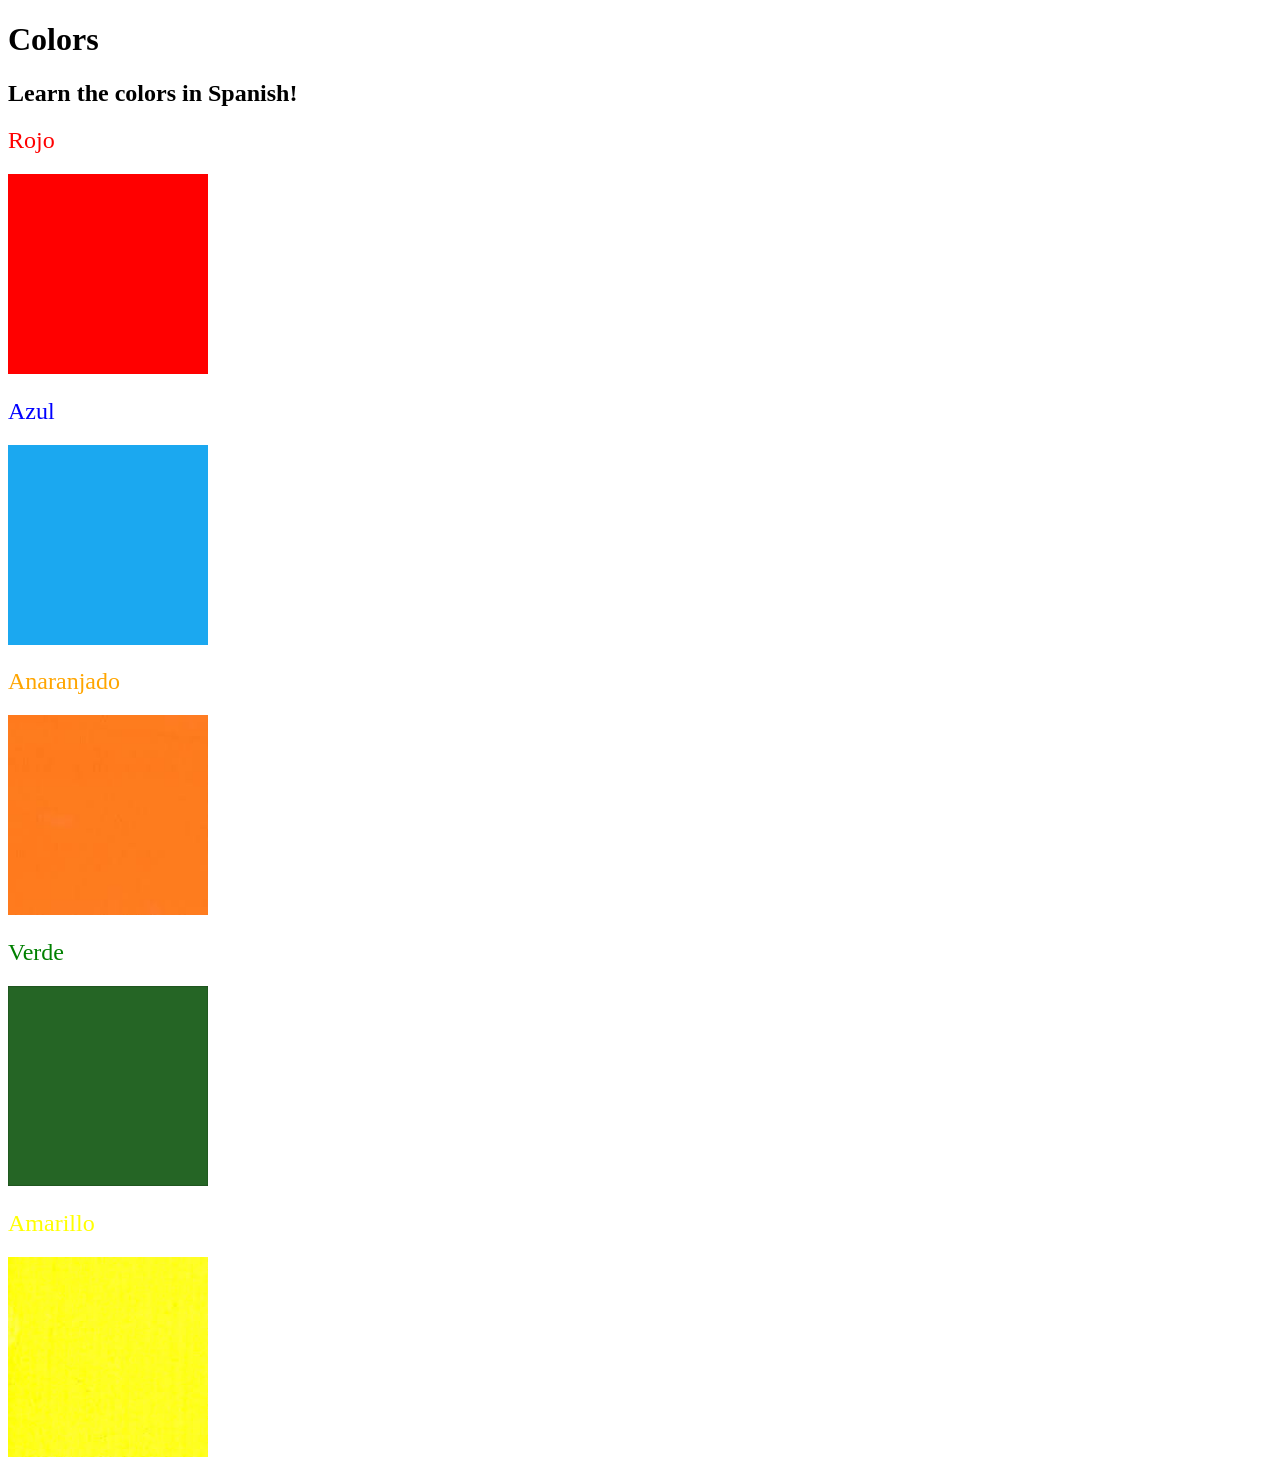
<file: 100daysofcodePython/d31-d45/d43/index.html>
<!DOCTYPE html>
<html lang="en">

<head>
  <meta charset="UTF-8">
  <title>Spanish Vocabulary</title>
  <link rel="stylesheet" href="./styles.css" />
</head>

<body>
  <h1>Colors</h1>
  <h2>Learn the colors in Spanish!</h2>
  <h2 class="color-title" id="red">Rojo</h2>
  <img class="color" src="./assets/images/red.png" alt="red" />

  <h2 class="color-title" id="blue">Azul</h2>
  <img src="./assets/images/blue.png" alt="blue" />

  <h2 class="color-title" id="orange">Anaranjado</h2>
  <img src="./assets/images/orange.png" alt="orange" />

  <h2 class="color-title" id="green">Verde</h2>
  <img src="./assets/images/green.png" alt="green" />

  <h2 class="color-title" id="yellow">Amarillo</h2>
  <img src="./assets/images/yellow.png" alt="yellow" />
</body>

</html>

<!-- 
TODOs
IMPORTANT: You should not need to make ANY CHANGES to index.html
All code should be written in your CSS file.

1. Create a CSS file and incorporate it as an external stylesheet.
2. Use CSS to style each of the color titles to meaning. 
Hint: Use the id to help if you don't know the words in spanish.
3. Use CSS to change all the color titles to have "font-weight: normal;"
4. Use CSS (not HTML) to make all the images 200px heigh and 200px wide. 
Hint: 
https://developer.mozilla.org/en-US/docs/Web/CSS/height
https://developer.mozilla.org/en-US/docs/Web/CSS/width
-->
</file>
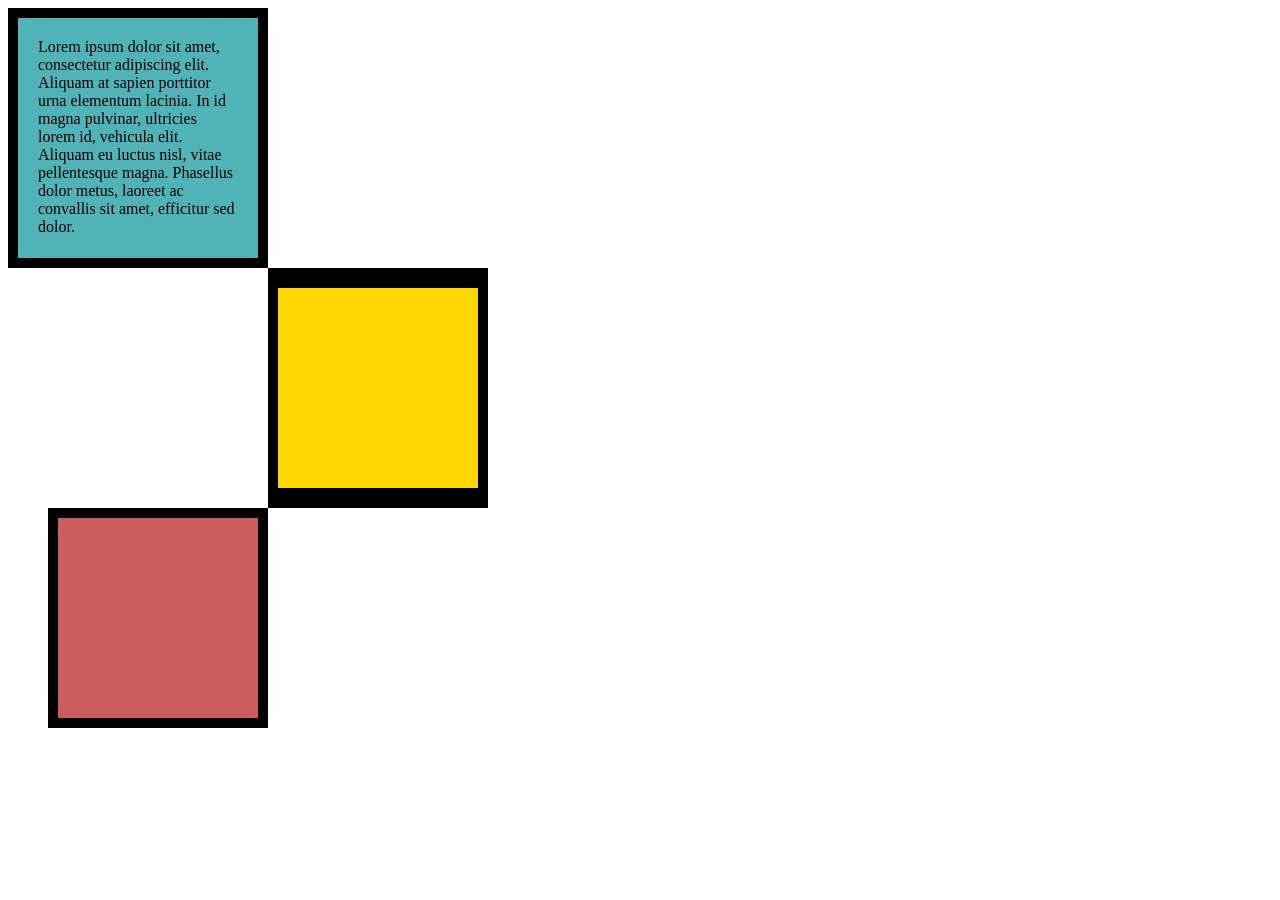
<file: 100daysofcodePython/d31-d45/d44/6.3 CSS Box Model/index.html>
<!DOCTYPE html>
<html lang="en">

<head>
  <meta charset="UTF-8">
  <title>CSS Box Model</title>
  <style>
    /* Write your CSS code here */
    div {
      height: 200px;
      width: 200px;
    }

    p {
      margin: 0;
    }

    #first {
      background-color: rgb(80, 179, 183);
      padding: 20px;
      border: 10px solid black;
    }

    #second {
      background-color: gold;
      border: 20px solid black;
      border-width: 20px 10px;
      margin-left: 260px;
    }

    #third {
      background-color: indianred;
      border: 10px solid black;
      margin-left: 40px;
    }


  </style>
</head>
<body>


  <!-- TODOs:
1. Create 3 Boxes using the div element.
2. Set their sizes to 200px height by 200px wide.
3. Set different background colors for each of the boxes (I used cadetblue, gold and indianred).
4. Add a paragraph <p> element into the first div and add the following words:
    Lorem ipsum dolor sit amet, consectetur adipiscing elit. Aliquam at sapien porttitor urna elementum lacinia. In
    id magna pulvinar, ultricies lorem id, vehicula elit. Aliquam eu luctus nisl, vitae pellentesque magna. Phasellus
    dolor metus, laoreet ac convallis sit amet, efficitur sed dolor.
5. Set the 1st div to have 20px padding all around with a black 10px border.
6. Fix the style of the <p> element to remove all margins.
Hint: Use the CSS inspector in Chrome.
7. Set the 2nd div to have a 20px border on top and bottom and 10px border left and right. (See goal image)
8. Set the 3rd div to have a 10px border 
9. Set the margins for the divs so that each box corner touches the other. (See the goal image)
-->
  <div id="first">
    <p>Lorem ipsum dolor sit amet, consectetur adipiscing elit. Aliquam at sapien porttitor urna elementum lacinia. In
      id magna pulvinar, ultricies lorem id, vehicula elit. Aliquam eu luctus nisl, vitae pellentesque magna. Phasellus
      dolor metus, laoreet ac convallis sit amet, efficitur sed dolor. </p>
  </div>
  <div id="second">

  </div>
  <div id="third">

</body>

</html>
</file>
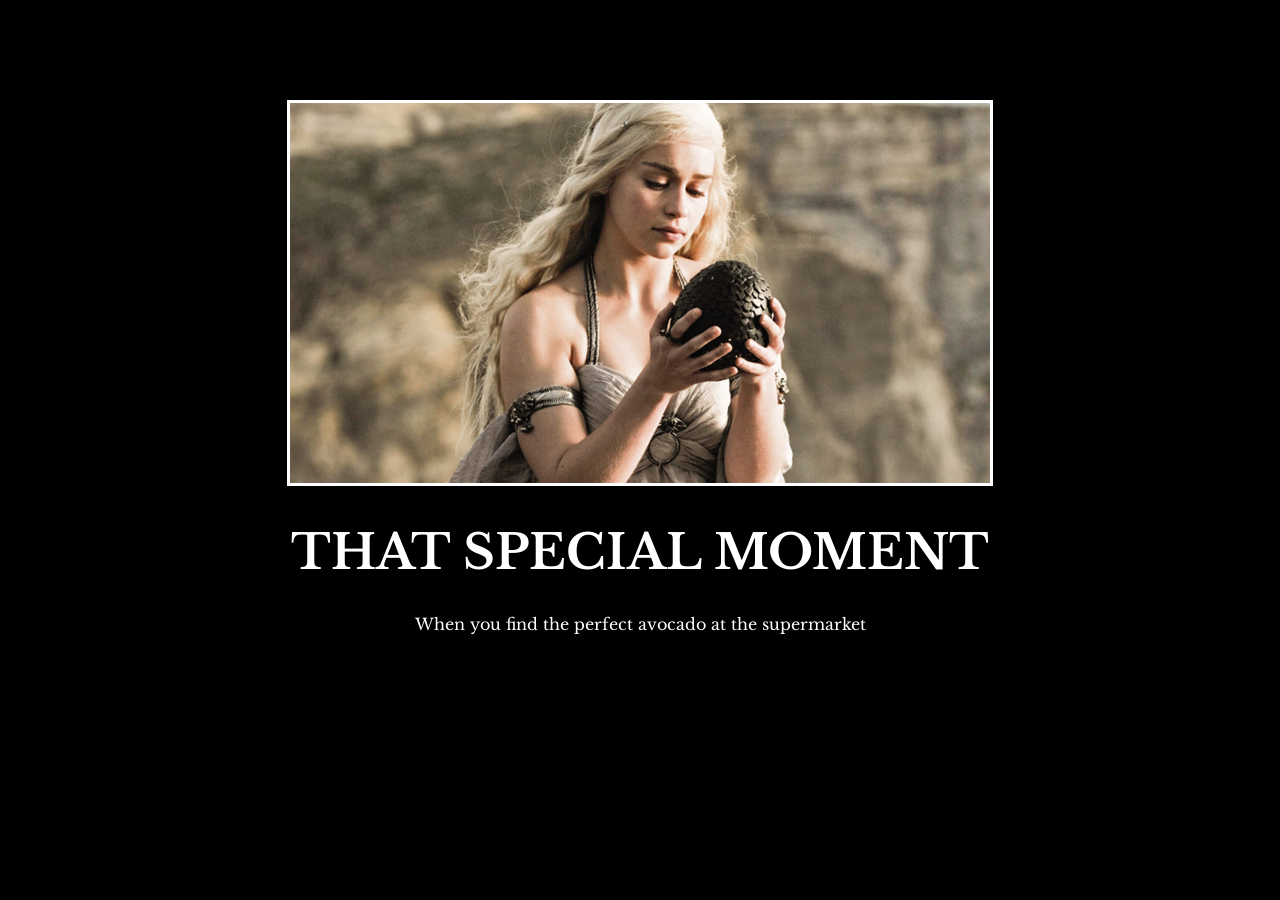
<file: 100daysofcodePython/d31-d45/d44/6.4 Motivation Meme Project/index.html>
<!-- 
  TODO: Create a motivational post website.
Style it how ever you like. 
Look at the goal image for inspiration.
But it must have the following features:
1. The main h1 text should be using the Regular Libre Baskerville Font from Google Fonts:
  https://fonts.google.com/specimen/Libre+Baskerville
2. The text should be white and background black.
3. Add your own image into the images folder inside assets. It should have a 5px white border.
4. The text should be center aligned.
5. Create a div to contain the h1, p and img elements. Adjust the margins so that the image and text are centered on the page. 
  Hint: You horizontally center a div by giving it a width of 50% and a margin-left of 25%.
  Hint: Set the image to have a width of 100% so it fills the div. 
6. Read about the text-transform property on MDN docs to make the h1 uppercase with CSS.
  https://developer.mozilla.org/en-US/docs/Web/CSS/text-transform 
-->

<!DOCTYPE html>
<html lang="en">
<head>
  <meta charset="UTF-8">
  <meta name="viewport" content="width=device-width, initial-scale=1.0">
  <title>Motivation Meme</title>
  <link rel="stylesheet" href="./style.css">
  <link rel="preconnect" href="https://fonts.googleapis.com">
  <link rel="preconnect" href="https://fonts.gstatic.com" crossorigin>
  <link href="https://fonts.googleapis.com/css2?family=Libre+Baskerville:ital,wght@0,400..700;1,400..700&display=swap" rel="stylesheet">
</head>
<body>
  <div class="poster">
  <img class="motivation-img" src="./assets/images/daenerys.jpeg" alt="daenerys holding dragon's egg">
    <h1>THAT SPECIAL MOMENT</h1>
    <p>When you find the perfect avocado at the supermarket</p>
  </div>
</body>
</html>
</file>
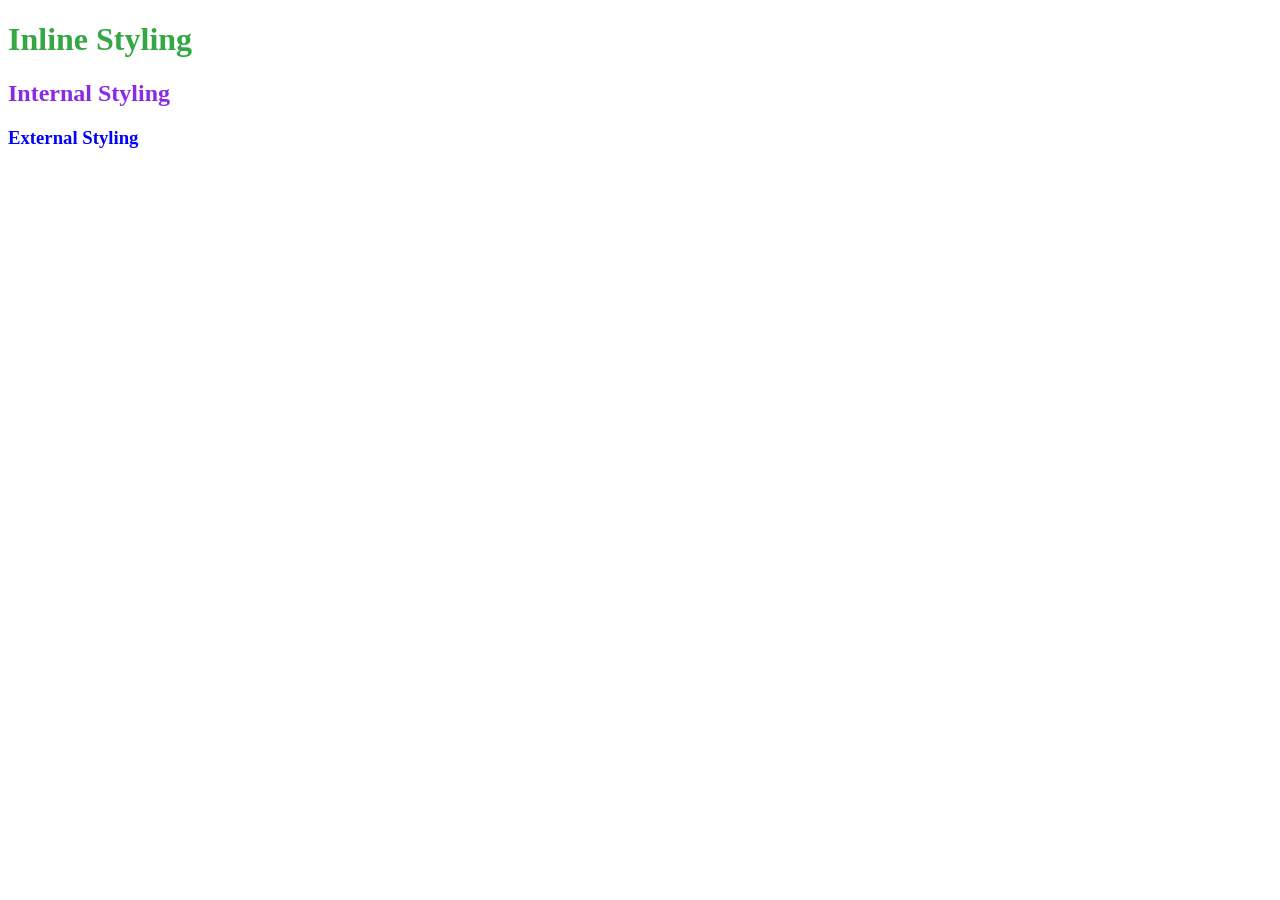
<file: 100daysofcodePython/d31-d45/d43/test.html>
<!DOCTYPE html>
<html lang="en">
<head>
    <meta charset="UTF-8">
    <meta name="viewport" content="width=device-width, initial-scale=1.0">
    <title>Document</title>
    <style>
        h2 {
            color: blueviolet;
        }
    </style>
    <link rel="stylesheet" href="./test.css">
</head>
<body>
    <h1 style="color: rgb(51, 168, 67);">Inline Styling</h1>
    <h2>Internal Styling</h2>
    <h3>External Styling</h3>
</body>
</html>

<!-- Selectors: Element, Class, ID, Attribute, Attribue-Value, Asterisk -->
</file>
<file: 100daysofcodePython/d31-d45/d43/styles.css>
#red {
    color: red;
}

#blue {
    color: blue;
}

#orange {
    color: orange;
}

#green {
    color: green;
}

#yellow {
    color: yellow;
}

.color-title {
    font-weight: normal;
}

img {
    height: 200px;
    width: 200px;
}
</file>
<file: 100daysofcodePython/d31-d45/d44/6.4 Motivation Meme Project/style.css>
html {
    background-color: black;
    color: white;
}

h1 {
    font-size: 3rem;
}

img {
    border: 3px solid white;
}

.poster {
    font-family: "Libre Baskerville", serif;
    font-optical-sizing: auto;
    font-weight: 300;
    font-style: bold;
    text-align: center;
    margin-top: 100px;

}
</file>
<file: 100daysofcodePython/d31-d45/d43/test.css>
h3 {
  color: blue;  
}
</file>
